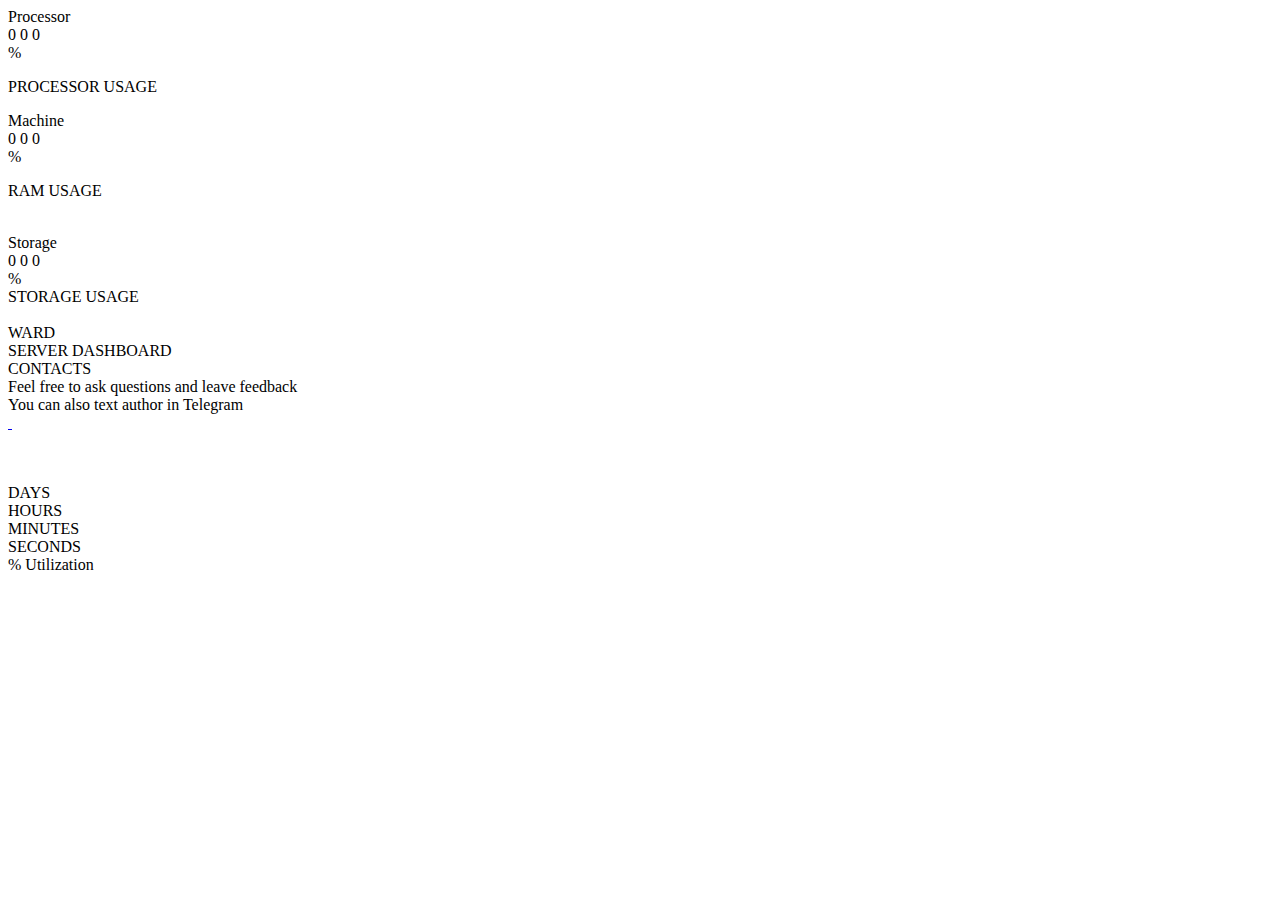
<file: src/main/resources/templates/index.html>
<!DOCTYPE html>
<html xmlns:th = "http://www.thymeleaf.org" id = "html" lang = "en" th:attr = "theme = ${theme}, enableFog = ${enableFog}, backgroundColor = ${backgroundColor}">
    <head>
        <meta charset = "UTF-8">
        <title th:text = "${serverName}"></title>
        <link rel = "shortcut icon" type = "image/x-icon" th:href = "@{/img/ico/favicon.ico}" />
        <link rel = "stylesheet" type = "text/css" th:href = "@{/css/assets/bootstrap.min.css}" />
        <link rel = "stylesheet" type = "text/css" th:href = "@{/css/animations.css}" />
        <link rel = "stylesheet" type = "text/css" th:href = "@{/css/colors.css}" />
        <link rel = "stylesheet" type = "text/css" th:href = "@{/css/dimensions.css}" />
        <link rel = "stylesheet" type = "text/css" th:href = "@{/css/fonts.css}" />
        <link rel = "stylesheet" type = "text/css" th:href = "@{/css/gradients.css}" />
        <link rel = "stylesheet" type = "text/css" th:href = "@{/css/layout.css}" />
        <link rel = "stylesheet" type = "text/css" th:href = "@{/css/shadows.css}" />
        <link rel = "stylesheet" type = "text/css" th:href = "@{/css/themes.css}" />
        <script type = "text/javascript" th:src = "@{/js/assets/chart.min.js}"></script>
        <script type = "text/javascript" th:src = "@{/js/assets/three.min.js}"></script>
        <script type = "text/javascript" th:src = "@{/js/assets/vanta.min.js}"></script>
        <script type = "text/javascript" th:src = "@{/js/background.js}"></script>
        <script type = "text/javascript" th:src = "@{/js/chart.js}"></script>
        <script type = "text/javascript" th:src = "@{/js/globals.js}"></script>
        <script type = "text/javascript" th:src = "@{/js/index.js}"></script>
        <script type = "text/javascript" th:src = "@{/js/labels.js}"></script>
        <script type = "text/javascript" th:inline = "javascript"> globalsInitialization(); </script>
    </head>
    <body id = "background">
        <script type = "text/javascript" th:inline = "javascript"> backgroundInitialization(); </script>
        <div class = "container index">
            <div class = "row">
                <div class = "col-sm-12 col-md-6 col-lg-6 col-xl-4">
                    <div class = "card">
                        <div class = "header">
                            <div class = "hw-logo first"></div>
                            <div class = "label-hw-info">
                                <div class = "hw-type">Processor</div>
                                <div class = "hw-name" th:text = "${info.processor.name}"></div>
                            </div>
                        </div>
                        <div class = "usage">
                            <div class = "card-body-squares-grid first">
                                <div></div>
                                <div></div>
                                <div></div>
                            </div>
                            <div class = "main-hw-info">
                                <div class = "hw-usage">
                                    <div class = "usage-value">
                                        <span id = "processor-hundreds" class = "first">0</span>
                                        <span id = "processor-tens" class = "second">0</span>
                                        <span id = "processor-ones" class = "third">0</span>
                                    </div>
                                    <div class = "usage-postfix">%</div>
                                </div>
                                <p class = "info-label">PROCESSOR USAGE</p>
                                <div class = "usage-underline first"></div>
                            </div>
                        </div>
                        <div class = "footer first">
                            <div class = "card-footer-dots-grid">
                                <div class = "first">
                                    <div class = "inner-dot"></div>
                                </div>
                                <div class = "second">
                                    <div class = "inner-dot"></div>
                                </div>
                                <div class = "third">
                                    <div class = "inner-dot"></div>
                                </div>
                            </div>
                            <div class = "detailed-hw-info">
                                <div class = "first" th:text = "${info.processor.coreCount}"></div>
                                <div id = "currentClockSpeed" class = "second" th:text = "${info.processor.clockSpeed}"></div>
                                <div class = "third" th:text = "${info.processor.bitDepth}"></div>
                            </div>
                            <div class = "dividers">
                                <div class = "first"></div>
                                <div class = "second"></div>
                            </div>
                        </div>
                    </div>
                </div>
                <div class = "col-sm-12 col-md-6 col-lg-6 col-xl-4">
                    <div class = "card">
                        <div class = "header">
                            <div class = "hw-logo second"></div>
                            <div class = "label-hw-info">
                                <div class = "hw-type">Machine</div>
                                <div class = "hw-name" th:text = "${info.machine.operatingSystem}"></div>
                            </div>
                        </div>
                        <div class = "usage">
                            <div class = "card-body-squares-grid second">
                                <div></div>
                                <div></div>
                                <div></div>
                            </div>
                            <div class = "main-hw-info">
                                <div class = "hw-usage">
                                    <div class = "usage-value">
                                        <span id = "ram-hundreds" class = "first">0</span>
                                        <span id = "ram-tens" class = "second">0</span>
                                        <span id = "ram-ones" class = "third">0</span>
                                    </div>
                                    <div class = "usage-postfix">%</div>
                                </div>
                                <p class = "info-label">RAM USAGE</p>
                                <div class = "usage-underline second"></div>
                            </div>
                        </div>
                        <div class = "footer second">
                            <div class = "card-footer-dots-grid">
                                <div class = "first">
                                    <div class = "inner-dot"></div>
                                </div>
                                <div class = "second">
                                    <div class = "inner-dot"></div>
                                </div>
                                <div class = "third">
                                    <div class = "inner-dot"></div>
                                </div>
                            </div>
                            <div class = "detailed-hw-info">
                                <div class = "first" th:text = "${info.machine.totalRam}"></div>
                                <div class = "second" th:text = "${info.machine.ramTypeOrOSBitDepth}"></div>
                                <div id = "currentProcCount" class = "third" th:text = "${info.machine.procCount}"></div>
                            </div>
                            <div class = "dividers">
                                <div class = "first"></div>
                                <div class = "second"></div>
                            </div>
                        </div>
                    </div>
                </div>
                <div class = "col-sm-12 col-md-6 col-lg-6 col-xl-4">
                    <div class = "card">
                        <div class = "controls-disk">
                            <img id = "first-disk-control" class = "first" th:src = @{/img/controls/left.png} />
                            <img id = "second-disk-control" class = "second" th:src = @{/img/controls/right.png} />
                        </div>
                        <div class = "header">
                            <div class = "hw-logo third"></div>
                            <div class = "label-hw-info">
                                <div class = "hw-type">Storage</div>
                                <div class = "hw-name" id="storage-name"></div>
                            </div>
                        </div>
                        <div class = "usage">
                            <div class = "card-body-squares-grid third">
                                <div></div>
                                <div></div>
                                <div></div>
                            </div>
                            <div class = "main-hw-info">
                                <div class = "hw-usage">
                                    <div class = "usage-value">
                                        <span id = "storage-hundreds" class = "first">0</span>
                                        <span id = "storage-tens" class = "second">0</span>
                                        <span id = "storage-ones" class = "third">0</span>
                                    </div>
                                    <div class = "usage-postfix">%</div>
                                </div>
                                <div class = "info-label">STORAGE USAGE</div>
                                <div class = "usage-underline third"></div>
                            </div>
                        </div>
                        <div class = "footer third">
                            <div class = "card-footer-dots-grid">
                                <div class = "first">
                                    <div class = "inner-dot"></div>
                                </div>
                                <div class = "second">
                                    <div class = "inner-dot"></div>
                                </div>
                                <div class = "third">
                                    <div class = "inner-dot"></div>
                                </div>
                            </div>
                            <div class = "detailed-hw-info">
                                <div id = "currentTotalStorage" class = "first" th:text = "${info.storage.total}"></div>
                                <div id = "currentDiskCount" class = "second" th:text = "${info.storage.diskCount}"></div>
                                <div id = "currentSwap" class = "third" th:text = "${info.storage.swapAmount}"></div>
                            </div>
                            <div class = "dividers">
                                <div class = "first"></div>
                                <div class = "second"></div>
                            </div>
                        </div>
                    </div>
                </div>
                <script type = "text/javascript" th:inline = "javascript"> labelsInitialization(); </script>
                <div class = "col-sm-12 col-md-6 col-lg-6 col-xl-4 sm-hidden">
                    <div class = "card">
                        <div class = "controls">
                            <img id = "first-control" class = "first" th:src = @{/img/controls/left.png} />
                            <img id = "second-control" class = "second" th:src = @{/img/controls/right.png} />
                        </div>
                        <div class = "pages">
                            <div id = "logo-page" class = "first">
                                <div class = "logo">WARD</div>
                                <div class = "logo-description">SERVER DASHBOARD</div>
                            </div>
                            <div id = "contacts-page" class = "second">
                                <div class = "contacts-label">CONTACTS</div>
                                <div class = "contacts-description">
                                    <div class = "first">Feel free to ask questions and leave feedback</div>
                                    <div class = "second">You can also text author in Telegram</div>
                                </div>
                                <div class = "contacts-links">
                                    <a href = "https://github.com/AntonyLeons/Ward">
                                        <img class = "first" th:src = @{/img/links/github.png} />
                                    </a>
                                    <a href = "https://t.me/leonsdev">
                                        <img class = "second" th:src = @{/img/links/telegram.png} />
                                    </a>
                                </div>
                            </div>
                        </div>
                        <div class = "clouds">
                            <img id = "cloud-left" class = "first" th:src = @{/img/logo/clouds/left.png} />
                            <img id = "cloud-right" class = "second" th:src = @{/img/logo/clouds/right.png} />
                        </div>
                        <img class = "background" th:src = @{/img/logo/background.png} />
                        <div class = "uptime">
                            <div class = "uptime-squares-grid">
                                <div class = "first"></div>
                                <div class = "second"></div>
                                <div class = "third"></div>
                            </div>
                            <div class = "uptime-rectangle-grid">
                                <div class = "values-grid">
                                    <div><p id = "uptime-days" th:text = "${uptime.days}"></p></div>
                                    <div><p id = "uptime-hours" th:text = "${uptime.hours}"></p></div>
                                    <div><p id = "uptime-minutes" th:text = "${uptime.minutes}"></p></div>
                                    <div><p id = "uptime-seconds" th:text = "${uptime.seconds}"></p></div>
                                </div>
                                <div class = "labels-grid">
                                    <div>DAYS</div>
                                    <div>HOURS</div>
                                    <div>MINUTES</div>
                                    <div>SECONDS</div>
                                </div>
                            </div>
                        </div>
                    </div>
                </div>
                <div class = "col-lg-12 col-xl-8 sm-hidden">
                    <div class = "card">
                        <div class = "chart-label">% Utilization</div>
                        <div class = "chart-triangle-grid">
                            <div id = "processor-triangle" class = "first"></div>
                            <div id = "ram-triangle" class = "second"></div>
                            <div id = "storage-triangle" class = "third"></div>
                        </div>
                        <div class = "chart-rectangle-grid">
                            <div id = "processor-rectangle" class = "first"></div>
                            <div id = "ram-rectangle" class = "second"></div>
                            <div id = "storage-rectangle" class = "third"></div>
                        </div>
                        <div class = "chart-container">
                            <canvas id = "chart-body"></canvas>
                        </div>
                        <script type = "text/javascript" th:inline = "javascript"> chartInitialization(); </script>
                    </div>
                    <div id = "project-version" class = "text-center" th:text = "${version}"></div>
                </div>
            </div>
        </div>
        <script type = "text/javascript" th:inline = "javascript"> indexInitialization(); </script>
    </body>
</html>
</file>
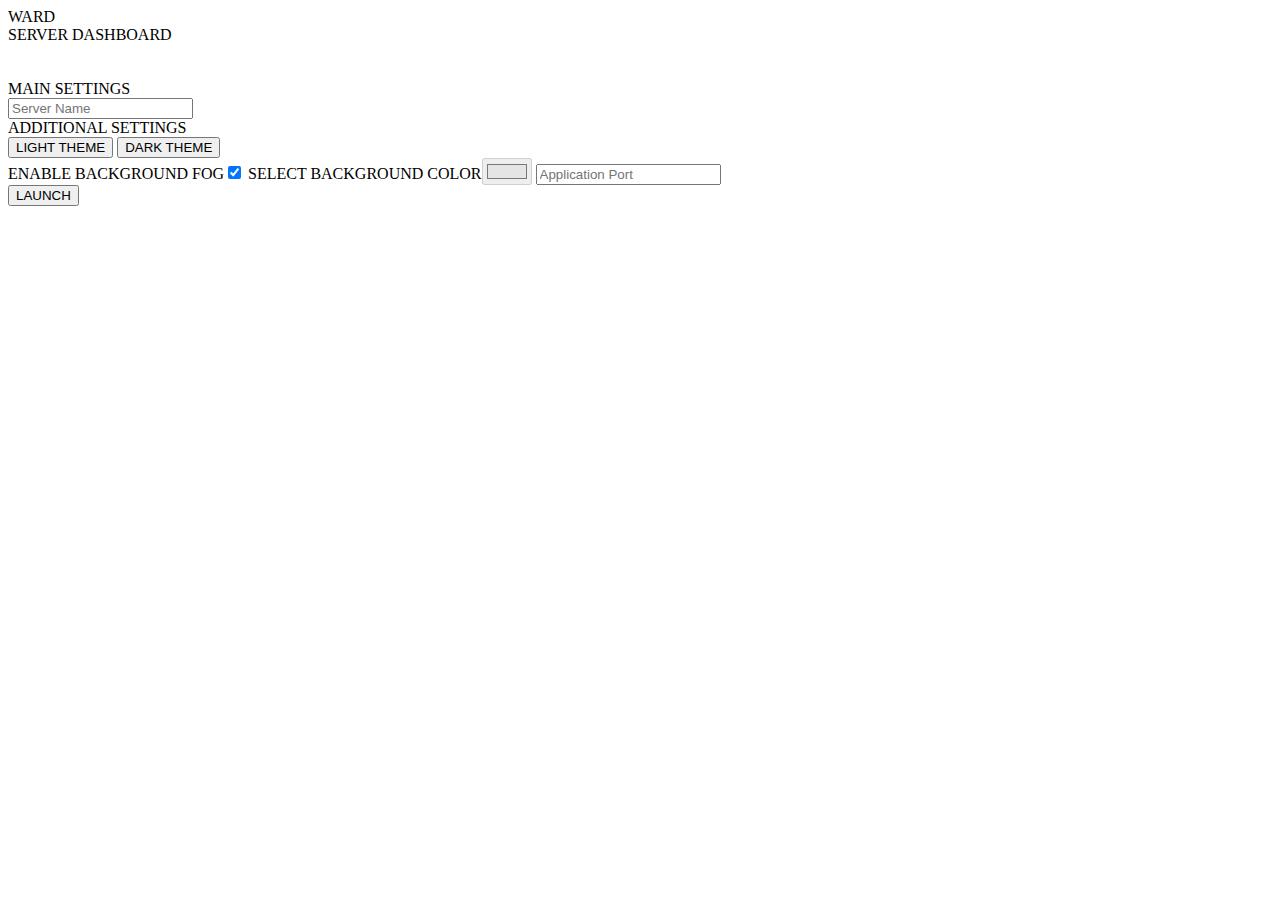
<file: src/main/resources/templates/setup.html>
<!DOCTYPE html>
<html xmlns:th = "http://www.thymeleaf.org" id = "html" theme = "light" enableFog = "true" backgroundColor = "default">
    <head>
        <meta charset = "UTF-8">
        <title>Welcome</title>
        <link rel = "shortcut icon" type = "image/x-icon" th:href = "@{/img/ico/favicon.ico}" />
        <link rel = "stylesheet" type = "text/css" th:href = "@{/css/assets/bootstrap.min.css}" />
        <link rel = "stylesheet" type = "text/css" th:href = "@{/css/assets/dhtmlx.light.min.css}" title = "light" />
        <link rel = "stylesheet" type = "text/css" th:href = "@{/css/assets/dhtmlx.dark.min.css}" title = "dark" />
        <link rel = "stylesheet" type = "text/css" th:href = "@{/css/animations.css}" />
        <link rel = "stylesheet" type = "text/css" th:href = "@{/css/colors.css}" />
        <link rel = "stylesheet" type = "text/css" th:href = "@{/css/dimensions.css}" />
        <link rel = "stylesheet" type = "text/css" th:href = "@{/css/fonts.css}" />
        <link rel = "stylesheet" type = "text/css" th:href = "@{/css/gradients.css}" />
        <link rel = "stylesheet" type = "text/css" th:href = "@{/css/layout.css}" />
        <link rel = "stylesheet" type = "text/css" th:href = "@{/css/shadows.css}" />
        <link rel = "stylesheet" type = "text/css" th:href = "@{/css/themes.css}" />
        <script type = "text/javascript" th:src = "@{/js/assets/dhtmlx.min.js}"></script>
        <script type = "text/javascript" th:src = "@{/js/assets/three.min.js}"></script>
        <script type = "text/javascript" th:src = "@{/js/assets/vanta.min.js}"></script>
        <script type = "text/javascript" th:src = "@{/js/background.js}"></script>
        <script type = "text/javascript" th:src = "@{/js/globals.js}"></script>
        <script type = "text/javascript" th:src = "@{/js/setup.js}"></script>
        <script type = "text/javascript" th:inline = "javascript"> globalsInitialization(); </script>
        <script>
            document.addEventListener("DOMContentLoaded", function() {
                var input = document.getElementById('port');
                input.addEventListener('input', function() {
                    this.value = this.value.replace(/[^0-9]/g, '');  // Remove all non-numeric characters
                    if (this.value.length > 5) {
                        this.value = this.value.slice(0, 5);  // Limit to 5 digits
                    }
                });
            });
        </script>
    </head>
    <body id = "background">
        <script type = "text/javascript" th:inline = "javascript"> backgroundInitialization(); </script>
        <div class = "container setup">
            <div class = "setup-div">
                <div class = "logo">WARD</div>
                <div class = "logo-description">SERVER DASHBOARD</div>
                <div class = "clouds">
                    <img class = "first" th:src = @{/img/logo/clouds/left.png} />
                    <img class = "second" th:src = @{/img/logo/clouds/right.png} />
                </div>
                <img class = "background" th:src = @{/img/logo/background.png} />
                <div class = "form">
                    <div class = "form-squares-grid">
                        <div class = "first"></div>
                        <div class = "second"></div>
                        <div class = "third"></div>
                    </div>
                    <div class = "label-main-settings">MAIN SETTINGS</div>
                    <div class = "main-settings">
                        <input id = "server-name" type = "text" maxlength = "10" placeholder = "Server Name" />
                        <div class = "main-settings-underline first"></div>
                    </div>
                    <div class = "label-additional-settings">ADDITIONAL SETTINGS</div>
                    <div class = "additional-settings">
                        <div class = "button-squares-grid">
                            <div id = "light-theme-square" class = "first"></div>
                            <div id = "dark-theme-square" class = "second"></div>
                        </div>
                        <div class = "theme-buttons">
                            <input id = "light-theme" class = "first" type = "button" value = "LIGHT THEME" />
                            <input id = "dark-theme" class = "second" type = "button" value = "DARK THEME" />
                        </div>
                        <label class = "label-additional-settings"><span>ENABLE BACKGROUND FOG</span><input id = "fog-toggle" class = "fog-toggle" type = "checkbox" name = "enableFog" checked></label>
                        <label class = "label-additional-settings"><span>SELECT BACKGROUND COLOR</span><input id = "color-selector" class = "color-selector" type = "color" value="#e5e5e5" disabled></label>
                        <input id = "port" class = "port" type = "text" maxlength = "5" placeholder = "Application Port" />
                    </div>
                    <input id = "submit" class = "submit" type = "button" value = "LAUNCH" />
                </div>
            </div>
        </div>
        <script type = "text/javascript" th:inline = "javascript"> setupInitialization(); </script>
    </body>
</html>
</file>
